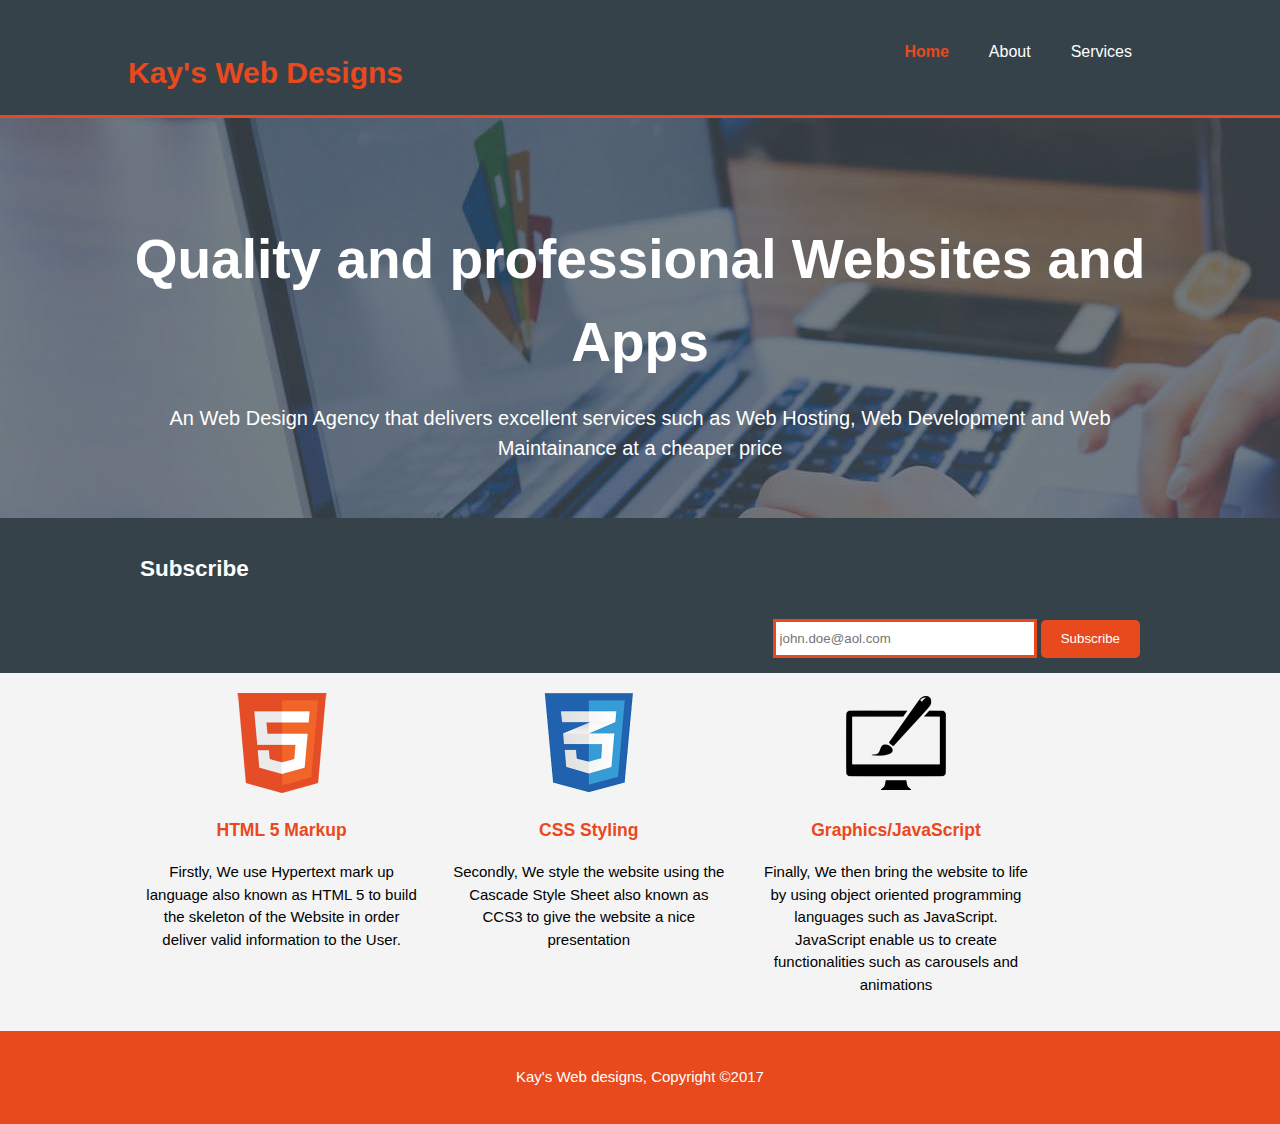
<file: index.html>
﻿<!DOCTYPE html>
<html>
	<head>
		<meta charset="utf-8">
		<link rel="viewpoint" content ="width=device-width">
		<meta name="author" content="Kudzai Nyatsine">
		<title>Kay's Web designs</title>
		<link rel="stylesheet" type="text/css" href="./css/style.css">
	</head>
	<body>
		<header>
			<div class="container">
				<div id="branding">
					<h1><span class="highlight"> Kay's Web Designs</span> </h1>
				</div>
				<nav>
					<ul>
						<li class="current"><a href="index.html">Home</a></li>
						<li><a href="about.html">About</a></li>
						<li><a href="services.html">Services</a></li>
					</ul>
				</nav>
			</div>
		</header>
		<section id="showcase">
			<div class="container">
				<h1 class="jumbo1">Quality and professional Websites and Apps</h1>
				<p class="jumbo">An Web Design Agency that delivers excellent services such as Web Hosting, Web Development and Web Maintainance at a cheaper price</p>
			</div>
		</section>
		<section id="newsletter">
			<div class="container">
				<h2>Subscribe</h2>
				<form>
					<input type="email" placeholder="john.doe@aol.com">
					<button type="submit" class="button_1">Subscribe</button>
				</form>
			</div>
		</section>
		<section id="tags">
			<div class="container">
				<div class="box">
				<img src="./images/logo_html.png" alt="html">
					<h3>HTML 5 Markup</h3>
					<p class="markup1">Firstly, We use Hypertext mark up language also known as HTML 5 to build the skeleton of the Website in order deliver valid information to the User.  </p>
				</div>
					<div class="box">
					<img src="./images/logo_css.png" alt="css3">
					<h3>CSS Styling</h3>
					<p class="markup2">Secondly, We style the website using the Cascade Style Sheet also known as CCS3 to give the website a nice presentation </p>
				</div>
					<div class="box">
					<img src="./images/logo_brush.png" alt="graphics">
					<h3>Graphics/JavaScript</h3>
					<p class="markup3">Finally, We then bring the website to life by using object oriented programming languages such as JavaScript. JavaScript enable us to create functionalities such as carousels and animations </p>
				</div>
			</div>
		</section>
		<footer>
			<p class="footer">Kay's Web designs, Copyright &copy;2017 </p>
		</footer>
		<script type="text/javascript" src="https://ajax.googleapis.com/ajax/libs/jquery/2.1.3/jquery.min.js"></script>
		<script type="text/javascript" src="JS/script.js"></script>
	</body>
</html>
</file>
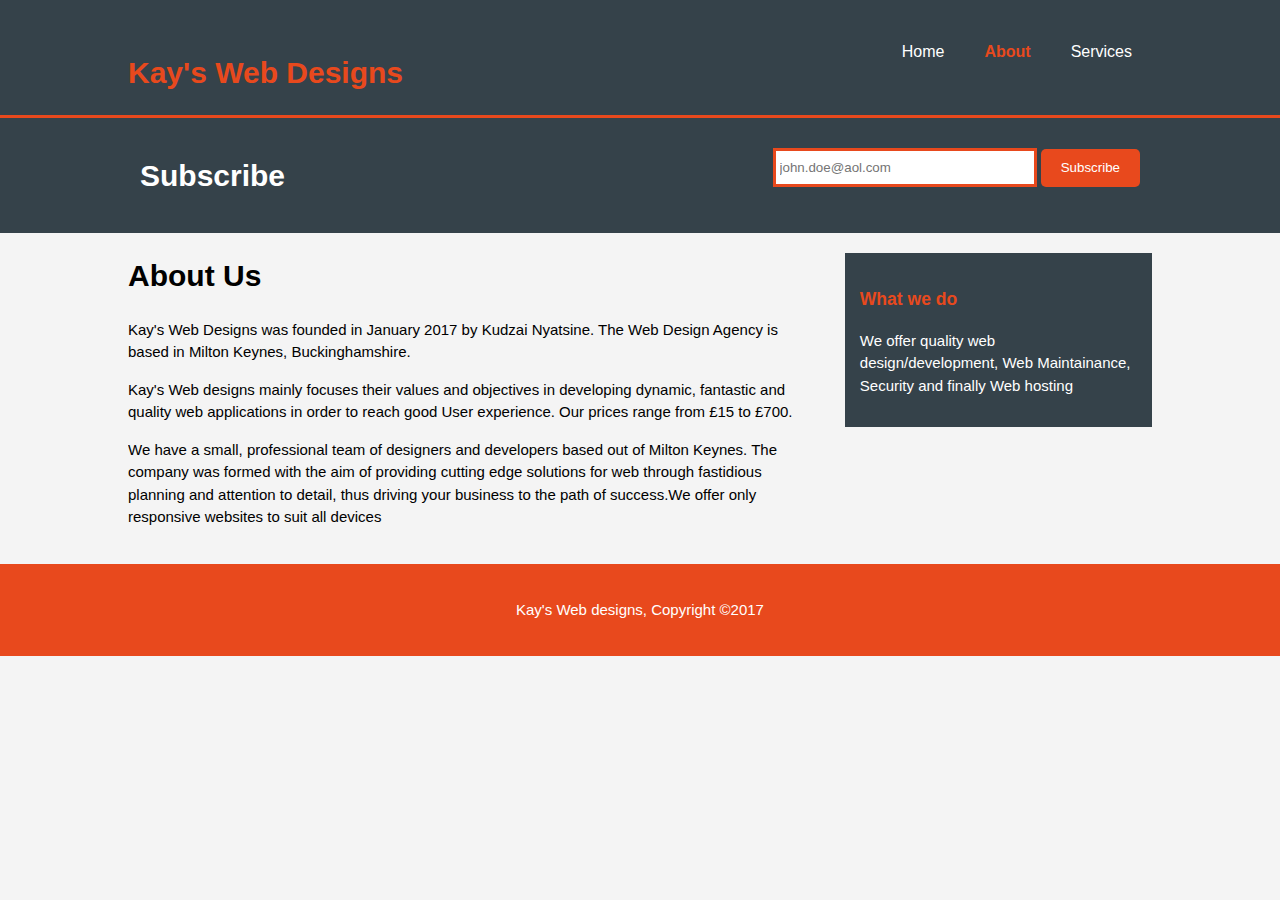
<file: about.html>
<!DOCTYPE html>
<html>
	<head>
		<meta charset="utf-8">
		<link rel="viewpoint" content ="width=device-width">
		<meta name="author" content="Kudzai Nyatsine">
		<title>About Us</title>
		<link rel="stylesheet" type="text/css" href="./css/style.css">
	</head>
	<body>
		<header>
			<div class="container">
				<div id="branding">
					<h1><span class="highlight"><a href="index.html">Kay's Web Designs</a></span> </h1>
				</div>
				<nav>
					<ul>
						<li><a href="index.html">Home</a></li>
						<li class="current"><a href="about.html">About</a></li>
						<li><a href="services.html">Services</a></li>
					</ul>
				</nav>
			</div>
		</header>
		<section id="newsletter">
			<div class="container">
				<h1 id="subscribe">Subscribe</h1>
				<form>
					<input type="email" placeholder="john.doe@aol.com">
					<button type="submit" class="button_1">Subscribe</button>
				</form>
			</div>
		</section>
		<section id="main">
			<div class="container">
				<article id="main-col">
					<h1 class="page-title">About Us</h1>
				
				<p>Kay's Web Designs was founded in January 2017 by Kudzai Nyatsine. The Web Design Agency is based in Milton Keynes, Buckinghamshire.
				</p>
				<p>Kay's Web designs mainly focuses their values and objectives in developing dynamic, fantastic and quality web applications in order to reach good User experience. Our prices range from £15 to £700.</p>

				<p>We have a small, professional team of designers and developers based out of Milton Keynes. The company was formed with the aim of providing cutting edge solutions for web through fastidious planning and attention to detail, thus driving your business to the path of success.We offer only responsive websites to suit all devices</p>
				</article>
				<aside id="sidebar">
				<div class="dark">
					<h3>What we do</h3>
					<p>We offer quality web design/development, Web Maintainance, Security and finally Web hosting</p>
					</div>
				</aside>
			</div>
		</section>
		<footer>
			<p id="footer">Kay's Web designs, Copyright &copy;2017 </p>
		</footer>
		<script type="text/javascript" src="https://ajax.googleapis.com/ajax/libs/jquery/2.1.3/jquery.min.js"></script>
		<script type="text/javascript" src="JS/script.js"></script>
	</body>
</html>
</file>
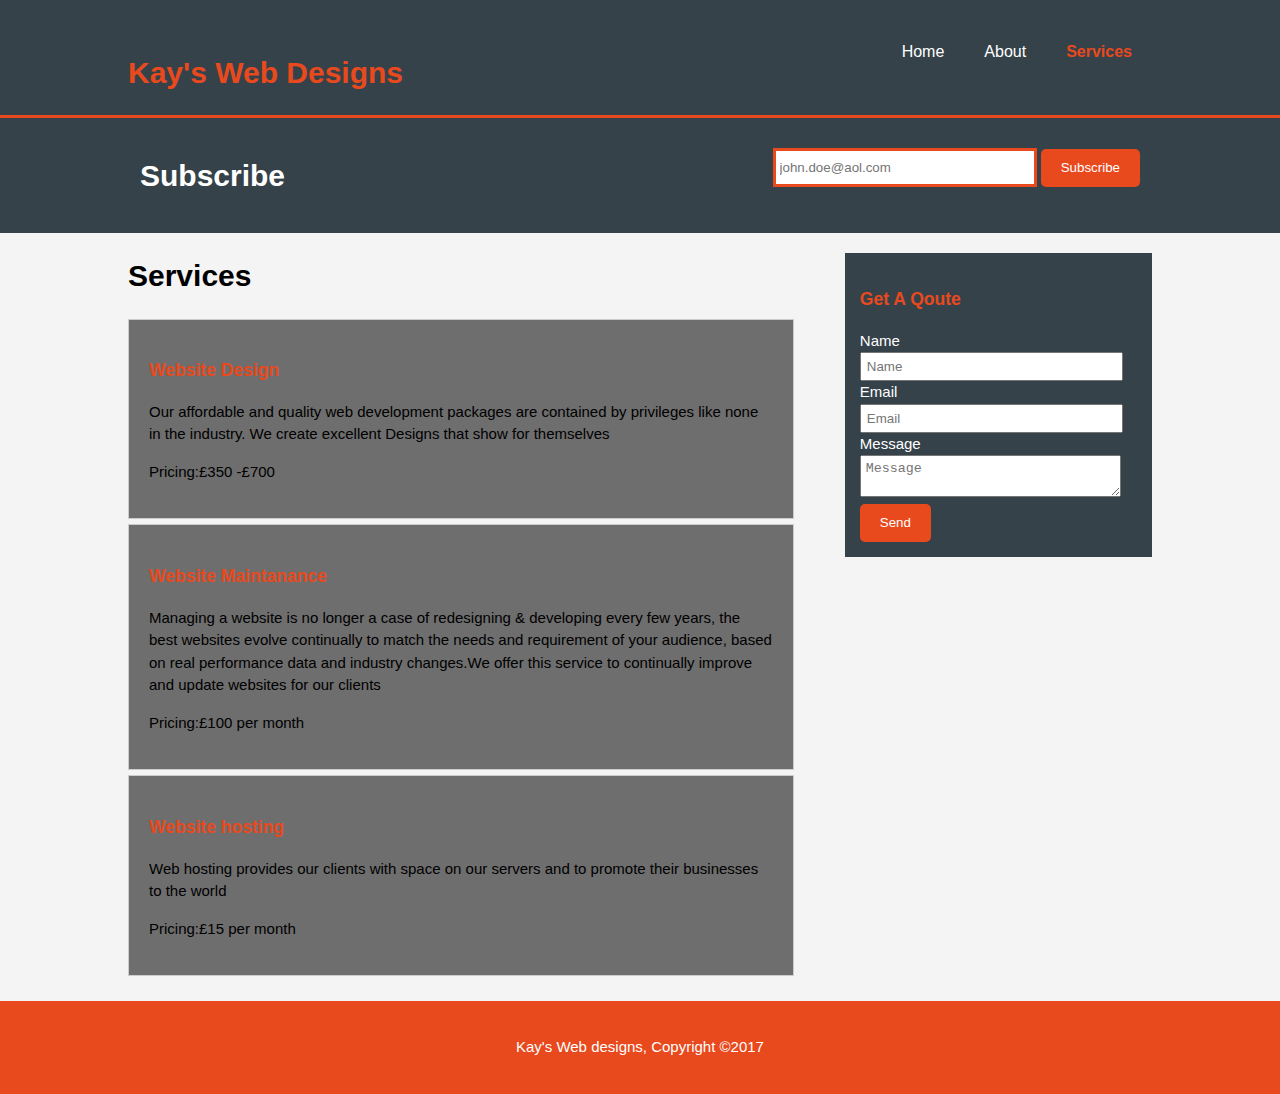
<file: services.html>
<!DOCTYPE html>
<html>
	<head>
		<meta charset="utf-8">
		<link rel="viewpoint" content ="width=device-width">
		<meta name="author" content="Kudzai Nyatsine">
		<title>Services</title>
		<link rel="stylesheet" type="text/css" href="./css/style.css">
	</head>
	<body>
		<header>
			<div class="container">
				<div id="branding">
					<h1><span class="highlight"><a href="index.html"> Kay's Web Designs</a></span> </h1>
				</div>
				<nav>
					<ul>
						<li><a href="index.html">Home</a></li>
						<li><a href="about.html">About</a></li>
						<li class="current"><a href="services.html">Services</a></li>
					</ul>
				</nav>
			</div>
		</header>
		<section id="newsletter">
			<div class="container">
				<h1>Subscribe</h1>
				<form>
					<input type="email" placeholder="john.doe@aol.com">
					<button type="submit" class="button_1">Subscribe</button>
				</form>
			</div>
		</section>
		<section id="main">
			<div class="container">
				<article id="main-col">
					<h1 class="page-title">Services</h1>
				     <ul id="services">
				     	<li><h3>Website Design</h3>
				     	<p>Our affordable and quality web development packages are contained by privileges like none in the industry. We create excellent Designs that show for themselves</p>
				     	<p>Pricing:£350 -£700</p>
				     	</li>
				     	<li><h3>Website Maintanance</h3>
				     	<p>Managing a website is no longer a case of redesigning & developing every few years, the best websites evolve continually to match the needs and requirement of your audience, based on real performance data and industry changes.We offer this service to continually improve and update websites for our clients </p>
				     	<p>Pricing:£100 per month</p>
				     	</li>
				     	<li><h3>Website hosting</h3>
				     	<p>Web hosting provides our clients with space on our servers and to promote their businesses to the world</p>
				     	<p>Pricing:£15 per month</p>
				     	</li>
				     </ul>
				</article>
				<aside id="sidebar">
				<div class="dark">
					<h3>Get A Qoute</h3>
					<form class="quote">
						<div>
							<label>Name</label> <br>
							<input type="text" placeholder="Name">
						</div>
						<div>
							<label>Email</label> <br>
							<input type="email" placeholder="Email">
						</div>
						<div>
							<label>Message</label> <br>
						    <textarea placeholder="Message"></textarea>
						</div>
						<button class="button_1" type="submit">Send</button>
					</form>
					</div>
				</aside>
			</div>
		</section>
		<footer>
			<p id="footer">Kay's Web designs, Copyright &copy;2017 </p>
		</footer>
		<script type="text/javascript" src="https://ajax.googleapis.com/ajax/libs/jquery/2.1.3/jquery.min.js"></script>
		<script type="text/javascript" src="JS/script.js"></script>
	</body>
</html>
</file>
<file: css/style.css>
body {
	font-family: arial, sans-serif;
	font-size: 15px;
	line-height: 1.5;
	padding: 0;
	margin: 0;
	background-color: #f4f4f4;
}


/*Gobal*/
.container {
width: 80%;
margin: auto;
overflow: hidden;
}

 ul {
	margin: 0;
	padding: 0;

}
.button_1 {
	height: 38px;
	background: #e8491d;
	border: none;
	padding-left: 20px;
	padding-right: 20px;
	color: #ffffff;
	border-radius: 5px;
}

.dark {
	padding: 15px;
	background: #35424a;
	color: #ffffff;
	margin-top: #ffffff;
	margin-top: 10px;
	margin-bottom: 10px;
}
/*Header */
header {
	background:#35424a;
	color: #ffffff;
	padding-top: 30px;
	min-height: 70px;
	border-bottom: #e8491d 3px solid;
}

header a {
	color: #ffffff;
	text-decoration: none;
	font-size: 16px;
}



header li {
	float: left;
	display: inline;
	padding: 0 20px 0 20px;
}

header #branding {
	float: left;
}

header #branding h1 a {
	margin: 0;
	color: #e8491d;
	font-size: 30px;
} 

header nav {
	float: right;
	margin-top: 10px;
}

header .highlight, header .current a {
	color: #e8491d;
	font-weight: bold;
}

header a:hover {
	color:#cccccc;
	font-weight: bold;
}

/*showcase */

#showcase {
	min-height: 400px;
	background: url("../images/showcase.jpg")no-repeat 0 -400px;
	text-align: center;
	color: #ffffff;
}

#showcase h1 {
	margin-top: 100px;
	font-size: 55px;
	margin-bottom: 10px;
}

#showcase p {
	font-size: 20px;
}
/*newsletter */
#newsletter {
	padding: 15px;
	color: #ffffff;
	background: #35424a;
}

#newsletter h1 {
float: left;
}

#newsletter form {
	float: right;
	margin-top: 15px;
}

#newsletter input[type="email"] {
	padding: 4px;
	height: 25px;
	width: 250px;
	border: 3px solid #e8491d;

}

/*boxes */

#tags {
	margin-top: 20px;
}

#tags .box {
	float: left;
	width: 30%;
	text-align: center;
}

#tags .box img {
	width: 100px;
}

 .markup1 {
	margin: 15px;
}

 .markup2 {
	margin: 15px;
}

 .markup3 {
	margin: 15px;
}

/*sidebar */

aside#sidebar {
	width: 30%;
	margin-top: 10px;
	float: right;
}

 aside#sidebar .quote input, aside#sidebar .quote textarea {
	padding: 5px;
	width: 90%;

}

/*main-col */
article#main-col {
	float: left;
	width: 65%;
}
/*services */
ul#services li {
	list-style: none;
	padding: 20px;
	border: #cccccc solid 1px;
	margin-bottom: 5px;
	background: #6e6e6e;

}

h3 {
	color: #e8491d;
}
footer {
	padding: 20px;
	margin-top: 20px;
	color: #ffffff;
	background: #e8491d;
	text-align: center;
}

/*Media query */

@media (max-width:768px ) {

	
	header #branding, header nav, header nav li,#newsletter h1, #newsletter form,#tags .box, article#main-col, aside#sidebar {
float: none;
text-align: center;
width: 100%;
	}

	header {
		padding-bottom: 20px;
	}

	header #branding h1 a {
	margin: 0;
	color: #e8491d;
	font-size: 30px;
} 

	#showcase {
		margin-top: 40px;
	}

	#newsletter button, .quote button {
		display: block;
		width: 100%;
	}

	#newsletter form input[type="email"], .quote input, .quote textarea {
		width: 100%;
		margin-bottom: 5px;
	}
}
</file>
